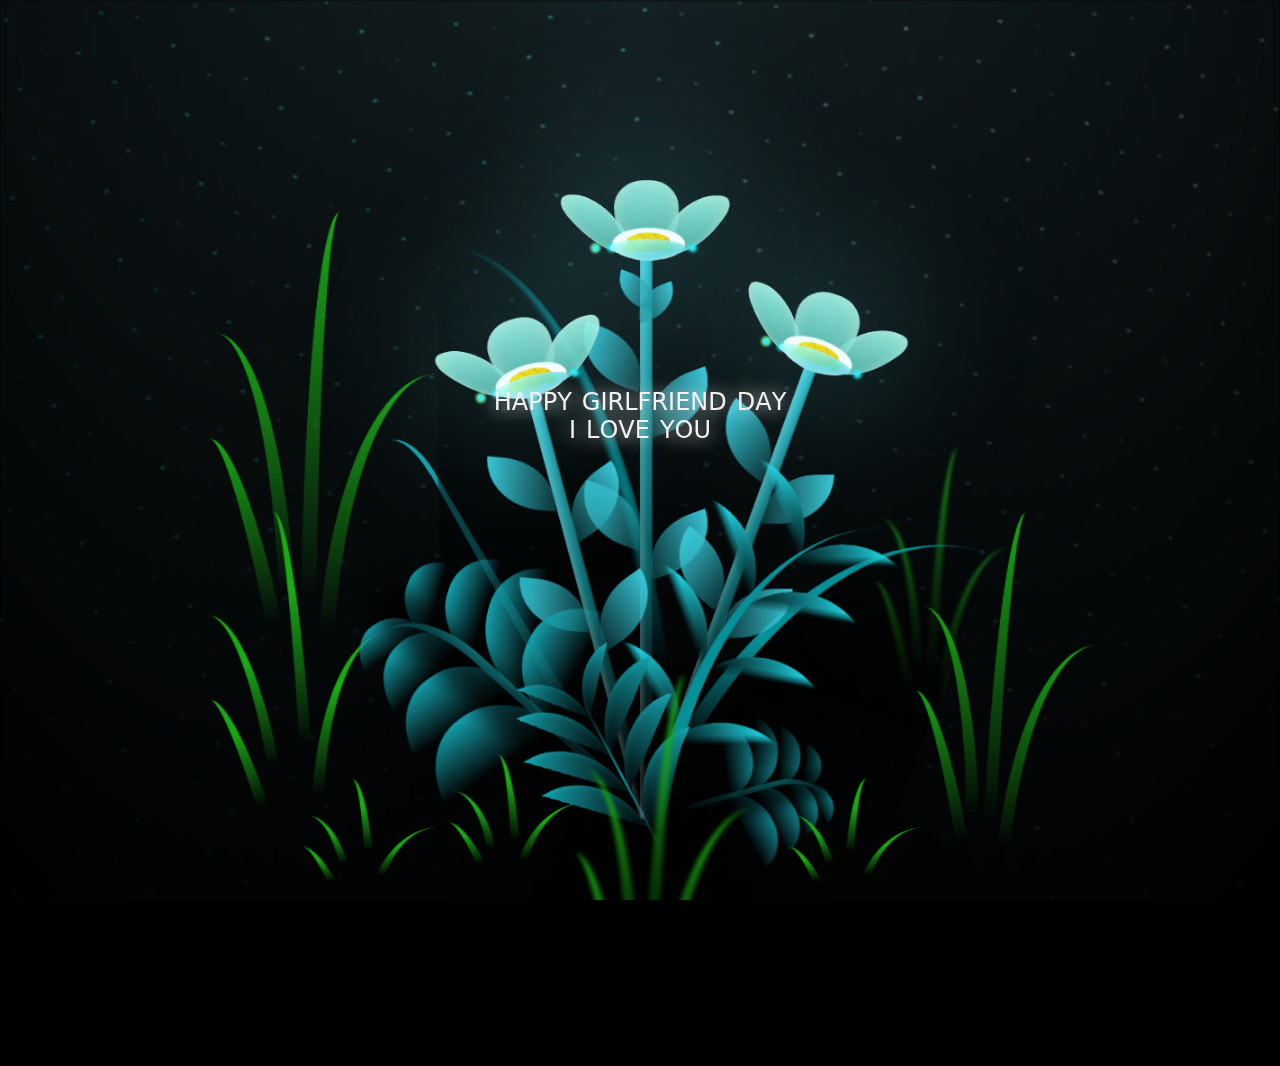
<file: index.html>
<!DOCTYPE html>
<html lang="en">

<head>
    <meta charset="UTF-8">
    <meta http-equiv="X-UA-Compatible" content="IE=edge">
    <meta name="viewport" content="width=device-width, initial-scale=1.0">
    <link rel="stylesheet" href="flower.css">
    <link rel="icon" href="img/flowers.png" type="image/x-icon">
    <title>flowers</title>
</head>

<body class="container">
    <div class="night"></div>
    <div class="title">
        <div class="happy-gf">
            <p style="--a: 1.4s">H</p>
            <p style="--a: 2.4s">A</p>
            <p style="--a: 3.4s">P</p>
            <p style="--a: 1.2s">P</p>
            <p style="--a: 2.8s">Y</p>
            <p></p>
            <p style="--a: 1.8s">G</p>
            <p style="--a: 4s">I</p>
            <p style="--a: 2.6s">R</p>
            <p style="--a: 3.8s">L</p>
            <p style="--a: 1.6s">F</p>
            <p style="--a: 1s">R</p>
            <p style="--a: 3s">I</p>
            <p style="--a: 4.2s">E</p>
            <p style="--a: 2s">N</p>
            <p style="--a: 3.6s">D</p>
            <p></p>
            <p style="--a: 2.2s">D</p>
            <p style="--a: 4.4s">A</p>
            <p style="--a: 3.2s">Y</p>
        </div>
        <div class="name">
            <p style="--a: 3.2s">I</p>
            <P></P>
            <p style="--a: 3.4s">L</p>
            <p style="--a: 4.2s">O</p>
            <p style="--a: 3.8s">V</p>
            <p style="--a: 4s">E</p>
            <p></p>
            <p style="--a: 4.6s">Y</p>
            <p style="--a: 3.6s">O</p>
            <p style="--a: 4.4s">U</p>
        </div>
    </div>
    <div class="flowers">
        <div class="flower flower--1">
            <div class="flower__leafs flower__leafs--1">
                <div class="flower__leaf flower__leaf--1"></div>
                <div class="flower__leaf flower__leaf--2"></div>
                <div class="flower__leaf flower__leaf--3"></div>
                <div class="flower__leaf flower__leaf--4"></div>
                <div class="flower__white-circle"></div>

                <div class="flower__light flower__light--1"></div>
                <div class="flower__light flower__light--2"></div>
                <div class="flower__light flower__light--3"></div>
                <div class="flower__light flower__light--4"></div>
                <div class="flower__light flower__light--5"></div>
                <div class="flower__light flower__light--6"></div>
                <div class="flower__light flower__light--7"></div>
                <div class="flower__light flower__light--8"></div>

            </div>
            <div class="flower__line">
                <div class="flower__line__leaf flower__line__leaf--1"></div>
                <div class="flower__line__leaf flower__line__leaf--2"></div>
                <div class="flower__line__leaf flower__line__leaf--3"></div>
                <div class="flower__line__leaf flower__line__leaf--4"></div>
                <div class="flower__line__leaf flower__line__leaf--5"></div>
                <div class="flower__line__leaf flower__line__leaf--6"></div>
            </div>
        </div>

        <div class="flower flower--2">
            <div class="flower__leafs flower__leafs--2">
                <div class="flower__leaf flower__leaf--1"></div>
                <div class="flower__leaf flower__leaf--2"></div>
                <div class="flower__leaf flower__leaf--3"></div>
                <div class="flower__leaf flower__leaf--4"></div>
                <div class="flower__white-circle"></div>

                <div class="flower__light flower__light--1"></div>
                <div class="flower__light flower__light--2"></div>
                <div class="flower__light flower__light--3"></div>
                <div class="flower__light flower__light--4"></div>
                <div class="flower__light flower__light--5"></div>
                <div class="flower__light flower__light--6"></div>
                <div class="flower__light flower__light--7"></div>
                <div class="flower__light flower__light--8"></div>

            </div>
            <div class="flower__line">
                <div class="flower__line__leaf flower__line__leaf--1"></div>
                <div class="flower__line__leaf flower__line__leaf--2"></div>
                <div class="flower__line__leaf flower__line__leaf--3"></div>
                <div class="flower__line__leaf flower__line__leaf--4"></div>
            </div>
        </div>

        <div class="flower flower--3">
            <div class="flower__leafs flower__leafs--3">
                <div class="flower__leaf flower__leaf--1"></div>
                <div class="flower__leaf flower__leaf--2"></div>
                <div class="flower__leaf flower__leaf--3"></div>
                <div class="flower__leaf flower__leaf--4"></div>
                <div class="flower__white-circle"></div>

                <div class="flower__light flower__light--1"></div>
                <div class="flower__light flower__light--2"></div>
                <div class="flower__light flower__light--3"></div>
                <div class="flower__light flower__light--4"></div>
                <div class="flower__light flower__light--5"></div>
                <div class="flower__light flower__light--6"></div>
                <div class="flower__light flower__light--7"></div>
                <div class="flower__light flower__light--8"></div>

            </div>
            <div class="flower__line">
                <div class="flower__line__leaf flower__line__leaf--1"></div>
                <div class="flower__line__leaf flower__line__leaf--2"></div>
                <div class="flower__line__leaf flower__line__leaf--3"></div>
                <div class="flower__line__leaf flower__line__leaf--4"></div>
            </div>
        </div>

        <div class="grow-ans" style="--d:1.2s">
            <div class="flower__g-long">
                <div class="flower__g-long__top"></div>
                <div class="flower__g-long__bottom"></div>
            </div>
        </div>

        <div class="growing-grass">
            <div class="flower__grass flower__grass--1">
                <div class="flower__grass--top"></div>
                <div class="flower__grass--bottom"></div>
                <div class="flower__grass__leaf flower__grass__leaf--1"></div>
                <div class="flower__grass__leaf flower__grass__leaf--2"></div>
                <div class="flower__grass__leaf flower__grass__leaf--3"></div>
                <div class="flower__grass__leaf flower__grass__leaf--4"></div>
                <div class="flower__grass__leaf flower__grass__leaf--5"></div>
                <div class="flower__grass__leaf flower__grass__leaf--6"></div>
                <div class="flower__grass__leaf flower__grass__leaf--7"></div>
                <div class="flower__grass__leaf flower__grass__leaf--8"></div>
                <div class="flower__grass__overlay"></div>
            </div>
        </div>

        <div class="growing-grass">
            <div class="flower__grass flower__grass--2">
                <div class="flower__grass--top"></div>
                <div class="flower__grass--bottom"></div>
                <div class="flower__grass__leaf flower__grass__leaf--1"></div>
                <div class="flower__grass__leaf flower__grass__leaf--2"></div>
                <div class="flower__grass__leaf flower__grass__leaf--3"></div>
                <div class="flower__grass__leaf flower__grass__leaf--4"></div>
                <div class="flower__grass__leaf flower__grass__leaf--5"></div>
                <div class="flower__grass__leaf flower__grass__leaf--6"></div>
                <div class="flower__grass__leaf flower__grass__leaf--7"></div>
                <div class="flower__grass__leaf flower__grass__leaf--8"></div>
                <div class="flower__grass__overlay"></div>
            </div>
        </div>

        <div class="grow-ans" style="--d:2.4s">
            <div class="flower__g-right flower__g-right--1">
                <div class="leaf"></div>
            </div>
        </div>

        <div class="grow-ans" style="--d:2.8s">
            <div class="flower__g-right flower__g-right--2">
                <div class="leaf"></div>
            </div>
        </div>

        <div class="grow-ans" style="--d:2.8s">
            <div class="flower__g-front">
                <div class="flower__g-front__leaf-wrapper flower__g-front__leaf-wrapper--1">
                    <div class="flower__g-front__leaf"></div>
                </div>
                <div class="flower__g-front__leaf-wrapper flower__g-front__leaf-wrapper--2">
                    <div class="flower__g-front__leaf"></div>
                </div>
                <div class="flower__g-front__leaf-wrapper flower__g-front__leaf-wrapper--3">
                    <div class="flower__g-front__leaf"></div>
                </div>
                <div class="flower__g-front__leaf-wrapper flower__g-front__leaf-wrapper--4">
                    <div class="flower__g-front__leaf"></div>
                </div>
                <div class="flower__g-front__leaf-wrapper flower__g-front__leaf-wrapper--5">
                    <div class="flower__g-front__leaf"></div>
                </div>
                <div class="flower__g-front__leaf-wrapper flower__g-front__leaf-wrapper--6">
                    <div class="flower__g-front__leaf"></div>
                </div>
                <div class="flower__g-front__leaf-wrapper flower__g-front__leaf-wrapper--7">
                    <div class="flower__g-front__leaf"></div>
                </div>
                <div class="flower__g-front__leaf-wrapper flower__g-front__leaf-wrapper--8">
                    <div class="flower__g-front__leaf"></div>
                </div>
                <div class="flower__g-front__line"></div>
            </div>
        </div>

        <div class="grow-ans" style="--d:3.2s">
            <div class="flower__g-fr">
                <div class="leaf"></div>
                <div class="flower__g-fr__leaf flower__g-fr__leaf--1"></div>
                <div class="flower__g-fr__leaf flower__g-fr__leaf--2"></div>
                <div class="flower__g-fr__leaf flower__g-fr__leaf--3"></div>
                <div class="flower__g-fr__leaf flower__g-fr__leaf--4"></div>
                <div class="flower__g-fr__leaf flower__g-fr__leaf--5"></div>
                <div class="flower__g-fr__leaf flower__g-fr__leaf--6"></div>
                <div class="flower__g-fr__leaf flower__g-fr__leaf--7"></div>
                <div class="flower__g-fr__leaf flower__g-fr__leaf--8"></div>
            </div>
        </div>

        <div class="long-g long-g--0">
            <div class="grow-ans" style="--d:3s">
                <div class="leaf leaf--0"></div>
            </div>
            <div class="grow-ans" style="--d:2.2s">
                <div class="leaf leaf--1"></div>
            </div>
            <div class="grow-ans" style="--d:3.4s">
                <div class="leaf leaf--2"></div>
            </div>
            <div class="grow-ans" style="--d:3.6s">
                <div class="leaf leaf--3"></div>
            </div>
        </div>

        <div class="long-g long-g--1">
            <div class="grow-ans" style="--d:3.6s">
                <div class="leaf leaf--0"></div>
            </div>
            <div class="grow-ans" style="--d:3.8s">
                <div class="leaf leaf--1"></div>
            </div>
            <div class="grow-ans" style="--d:4s">
                <div class="leaf leaf--2"></div>
            </div>
            <div class="grow-ans" style="--d:4.2s">
                <div class="leaf leaf--3"></div>
            </div>
        </div>

        <div class="long-g long-g--2">
            <div class="grow-ans" style="--d:4s">
                <div class="leaf leaf--0"></div>
            </div>
            <div class="grow-ans" style="--d:4.2s">
                <div class="leaf leaf--1"></div>
            </div>
            <div class="grow-ans" style="--d:4.4s">
                <div class="leaf leaf--2"></div>
            </div>
            <div class="grow-ans" style="--d:4.6s">
                <div class="leaf leaf--3"></div>
            </div>
        </div>

        <div class="long-g long-g--3">
            <div class="grow-ans" style="--d:4s">
                <div class="leaf leaf--0"></div>
            </div>
            <div class="grow-ans" style="--d:4.2s">
                <div class="leaf leaf--1"></div>
            </div>
            <div class="grow-ans" style="--d:3s">
                <div class="leaf leaf--2"></div>
            </div>
            <div class="grow-ans" style="--d:3.6s">
                <div class="leaf leaf--3"></div>
            </div>
        </div>

        <div class="long-g long-g--4">
            <div class="grow-ans" style="--d:4s">
                <div class="leaf leaf--0"></div>
            </div>
            <div class="grow-ans" style="--d:4.2s">
                <div class="leaf leaf--1"></div>
            </div>
            <div class="grow-ans" style="--d:3s">
                <div class="leaf leaf--2"></div>
            </div>
            <div class="grow-ans" style="--d:3.6s">
                <div class="leaf leaf--3"></div>
            </div>
        </div>

        <div class="long-g long-g--5">
            <div class="grow-ans" style="--d:4s">
                <div class="leaf leaf--0"></div>
            </div>
            <div class="grow-ans" style="--d:4.2s">
                <div class="leaf leaf--1"></div>
            </div>
            <div class="grow-ans" style="--d:3s">
                <div class="leaf leaf--2"></div>
            </div>
            <div class="grow-ans" style="--d:3.6s">
                <div class="leaf leaf--3"></div>
            </div>
        </div>

        <div class="long-g long-g--6">
            <div class="grow-ans" style="--d:4.2s">
                <div class="leaf leaf--0"></div>
            </div>
            <div class="grow-ans" style="--d:4.4s">
                <div class="leaf leaf--1"></div>
            </div>
            <div class="grow-ans" style="--d:4.6s">
                <div class="leaf leaf--2"></div>
            </div>
            <div class="grow-ans" style="--d:4.8s">
                <div class="leaf leaf--3"></div>
            </div>
        </div>

        <div class="long-g long-g--7">
            <div class="grow-ans" style="--d:3s">
                <div class="leaf leaf--0"></div>
            </div>
            <div class="grow-ans" style="--d:3.2s">
                <div class="leaf leaf--1"></div>
            </div>
            <div class="grow-ans" style="--d:3.5s">
                <div class="leaf leaf--2"></div>
            </div>
            <div class="grow-ans" style="--d:3.6s">
                <div class="leaf leaf--3"></div>
            </div>
        </div>
    </div>
    <script src="flower.js"></script>
</body>

</html>
</file>
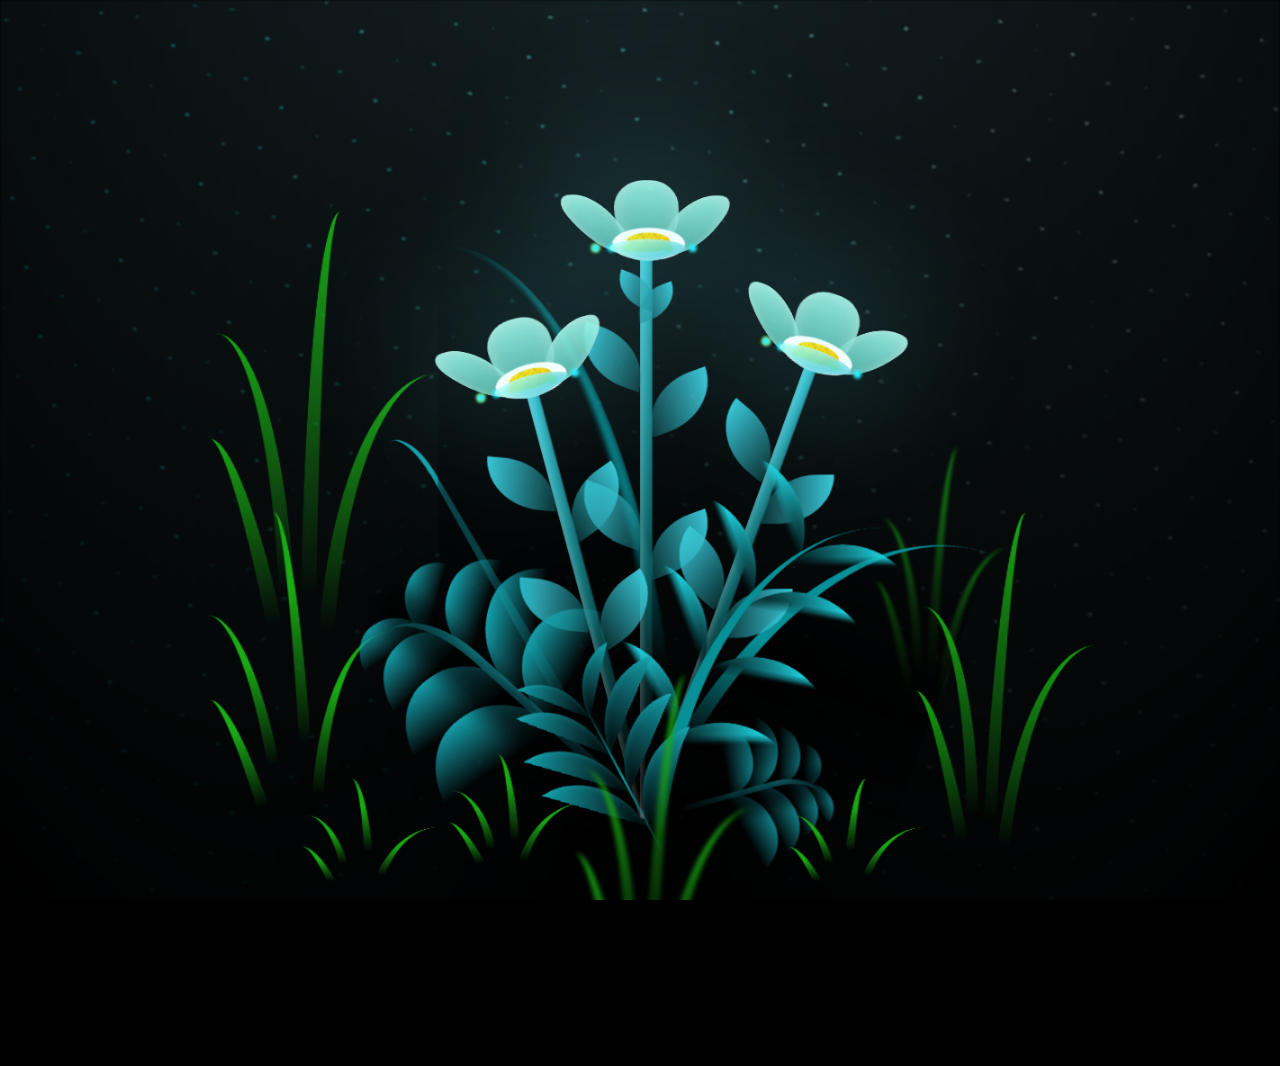
<file: flower.html>
<!DOCTYPE html>
<html lang="en">
<head>
    <meta charset="UTF-8">
    <meta http-equiv="X-UA-Compatible" content="IE=edge">
    <meta name="viewport" content="width=device-width, initial-scale=1.0">
    <link rel="stylesheet" href="flower.css">
    <link rel="icon" href="img/flowers.png" type="image/x-icon">
    <title>flowers</title>
</head>
<body class="container">
  <!-- Pembuat code: https://codepen.io/mdusmanansari/pen/BamepLe -->
    <div class="night"></div>
    <div class="flowers">
      <div class="flower flower--1">
        <div class="flower__leafs flower__leafs--1">
          <div class="flower__leaf flower__leaf--1"></div>
          <div class="flower__leaf flower__leaf--2"></div>
          <div class="flower__leaf flower__leaf--3"></div>
          <div class="flower__leaf flower__leaf--4"></div>
          <div class="flower__white-circle"></div>
  
          <div class="flower__light flower__light--1"></div>
          <div class="flower__light flower__light--2"></div>
          <div class="flower__light flower__light--3"></div>
          <div class="flower__light flower__light--4"></div>
          <div class="flower__light flower__light--5"></div>
          <div class="flower__light flower__light--6"></div>
          <div class="flower__light flower__light--7"></div>
          <div class="flower__light flower__light--8"></div>
  
        </div>
        <div class="flower__line">
          <div class="flower__line__leaf flower__line__leaf--1"></div>
          <div class="flower__line__leaf flower__line__leaf--2"></div>
          <div class="flower__line__leaf flower__line__leaf--3"></div>
          <div class="flower__line__leaf flower__line__leaf--4"></div>
          <div class="flower__line__leaf flower__line__leaf--5"></div>
          <div class="flower__line__leaf flower__line__leaf--6"></div>
        </div>
      </div>
  
      <div class="flower flower--2">
        <div class="flower__leafs flower__leafs--2">
          <div class="flower__leaf flower__leaf--1"></div>
          <div class="flower__leaf flower__leaf--2"></div>
          <div class="flower__leaf flower__leaf--3"></div>
          <div class="flower__leaf flower__leaf--4"></div>
          <div class="flower__white-circle"></div>
  
          <div class="flower__light flower__light--1"></div>
          <div class="flower__light flower__light--2"></div>
          <div class="flower__light flower__light--3"></div>
          <div class="flower__light flower__light--4"></div>
          <div class="flower__light flower__light--5"></div>
          <div class="flower__light flower__light--6"></div>
          <div class="flower__light flower__light--7"></div>
          <div class="flower__light flower__light--8"></div>
  
        </div>
        <div class="flower__line">
          <div class="flower__line__leaf flower__line__leaf--1"></div>
          <div class="flower__line__leaf flower__line__leaf--2"></div>
          <div class="flower__line__leaf flower__line__leaf--3"></div>
          <div class="flower__line__leaf flower__line__leaf--4"></div>
        </div>
      </div>
  
      <div class="flower flower--3">
        <div class="flower__leafs flower__leafs--3">
          <div class="flower__leaf flower__leaf--1"></div>
          <div class="flower__leaf flower__leaf--2"></div>
          <div class="flower__leaf flower__leaf--3"></div>
          <div class="flower__leaf flower__leaf--4"></div>
          <div class="flower__white-circle"></div>
  
          <div class="flower__light flower__light--1"></div>
          <div class="flower__light flower__light--2"></div>
          <div class="flower__light flower__light--3"></div>
          <div class="flower__light flower__light--4"></div>
          <div class="flower__light flower__light--5"></div>
          <div class="flower__light flower__light--6"></div>
          <div class="flower__light flower__light--7"></div>
          <div class="flower__light flower__light--8"></div>
  
        </div>
        <div class="flower__line">
          <div class="flower__line__leaf flower__line__leaf--1"></div>
          <div class="flower__line__leaf flower__line__leaf--2"></div>
          <div class="flower__line__leaf flower__line__leaf--3"></div>
          <div class="flower__line__leaf flower__line__leaf--4"></div>
        </div>
      </div>
  
      <div class="grow-ans" style="--d:1.2s">
        <div class="flower__g-long">
          <div class="flower__g-long__top"></div>
          <div class="flower__g-long__bottom"></div>
        </div>
      </div>
  
      <div class="growing-grass">
        <div class="flower__grass flower__grass--1">
          <div class="flower__grass--top"></div>
          <div class="flower__grass--bottom"></div>
          <div class="flower__grass__leaf flower__grass__leaf--1"></div>
          <div class="flower__grass__leaf flower__grass__leaf--2"></div>
          <div class="flower__grass__leaf flower__grass__leaf--3"></div>
          <div class="flower__grass__leaf flower__grass__leaf--4"></div>
          <div class="flower__grass__leaf flower__grass__leaf--5"></div>
          <div class="flower__grass__leaf flower__grass__leaf--6"></div>
          <div class="flower__grass__leaf flower__grass__leaf--7"></div>
          <div class="flower__grass__leaf flower__grass__leaf--8"></div>
          <div class="flower__grass__overlay"></div>
        </div>
      </div>
  
      <div class="growing-grass">
        <div class="flower__grass flower__grass--2">
          <div class="flower__grass--top"></div>
          <div class="flower__grass--bottom"></div>
          <div class="flower__grass__leaf flower__grass__leaf--1"></div>
          <div class="flower__grass__leaf flower__grass__leaf--2"></div>
          <div class="flower__grass__leaf flower__grass__leaf--3"></div>
          <div class="flower__grass__leaf flower__grass__leaf--4"></div>
          <div class="flower__grass__leaf flower__grass__leaf--5"></div>
          <div class="flower__grass__leaf flower__grass__leaf--6"></div>
          <div class="flower__grass__leaf flower__grass__leaf--7"></div>
          <div class="flower__grass__leaf flower__grass__leaf--8"></div>
          <div class="flower__grass__overlay"></div>
        </div>
      </div>
  
      <div class="grow-ans" style="--d:2.4s">
        <div class="flower__g-right flower__g-right--1">
          <div class="leaf"></div>
        </div>
      </div>
  
      <div class="grow-ans" style="--d:2.8s">
        <div class="flower__g-right flower__g-right--2">
          <div class="leaf"></div>
        </div>
      </div>
  
      <div class="grow-ans" style="--d:2.8s">
        <div class="flower__g-front">
          <div class="flower__g-front__leaf-wrapper flower__g-front__leaf-wrapper--1">
            <div class="flower__g-front__leaf"></div>
          </div>
          <div class="flower__g-front__leaf-wrapper flower__g-front__leaf-wrapper--2">
            <div class="flower__g-front__leaf"></div>
          </div>
          <div class="flower__g-front__leaf-wrapper flower__g-front__leaf-wrapper--3">
            <div class="flower__g-front__leaf"></div>
          </div>
          <div class="flower__g-front__leaf-wrapper flower__g-front__leaf-wrapper--4">
            <div class="flower__g-front__leaf"></div>
          </div>
          <div class="flower__g-front__leaf-wrapper flower__g-front__leaf-wrapper--5">
            <div class="flower__g-front__leaf"></div>
          </div>
          <div class="flower__g-front__leaf-wrapper flower__g-front__leaf-wrapper--6">
            <div class="flower__g-front__leaf"></div>
          </div>
          <div class="flower__g-front__leaf-wrapper flower__g-front__leaf-wrapper--7">
            <div class="flower__g-front__leaf"></div>
          </div>
          <div class="flower__g-front__leaf-wrapper flower__g-front__leaf-wrapper--8">
            <div class="flower__g-front__leaf"></div>
          </div>
          <div class="flower__g-front__line"></div>
        </div>
      </div>
  
      <div class="grow-ans" style="--d:3.2s">
        <div class="flower__g-fr">
          <div class="leaf"></div>
          <div class="flower__g-fr__leaf flower__g-fr__leaf--1"></div>
          <div class="flower__g-fr__leaf flower__g-fr__leaf--2"></div>
          <div class="flower__g-fr__leaf flower__g-fr__leaf--3"></div>
          <div class="flower__g-fr__leaf flower__g-fr__leaf--4"></div>
          <div class="flower__g-fr__leaf flower__g-fr__leaf--5"></div>
          <div class="flower__g-fr__leaf flower__g-fr__leaf--6"></div>
          <div class="flower__g-fr__leaf flower__g-fr__leaf--7"></div>
          <div class="flower__g-fr__leaf flower__g-fr__leaf--8"></div>
        </div>
      </div>
  
      <div class="long-g long-g--0">
        <div class="grow-ans" style="--d:3s">
          <div class="leaf leaf--0"></div>
        </div>
        <div class="grow-ans" style="--d:2.2s">
          <div class="leaf leaf--1"></div>
        </div>
        <div class="grow-ans" style="--d:3.4s">
          <div class="leaf leaf--2"></div>
        </div>
        <div class="grow-ans" style="--d:3.6s">
          <div class="leaf leaf--3"></div>
        </div>
      </div>
  
      <div class="long-g long-g--1">
        <div class="grow-ans" style="--d:3.6s">
          <div class="leaf leaf--0"></div>
        </div>
        <div class="grow-ans" style="--d:3.8s">
          <div class="leaf leaf--1"></div>
        </div>
        <div class="grow-ans" style="--d:4s">
          <div class="leaf leaf--2"></div>
        </div>
        <div class="grow-ans" style="--d:4.2s">
          <div class="leaf leaf--3"></div>
        </div>
      </div>
  
      <div class="long-g long-g--2">
        <div class="grow-ans" style="--d:4s">
          <div class="leaf leaf--0"></div>
        </div>
        <div class="grow-ans" style="--d:4.2s">
          <div class="leaf leaf--1"></div>
        </div>
        <div class="grow-ans" style="--d:4.4s">
          <div class="leaf leaf--2"></div>
        </div>
        <div class="grow-ans" style="--d:4.6s">
          <div class="leaf leaf--3"></div>
        </div>
      </div>
  
      <div class="long-g long-g--3">
        <div class="grow-ans" style="--d:4s">
          <div class="leaf leaf--0"></div>
        </div>
        <div class="grow-ans" style="--d:4.2s">
          <div class="leaf leaf--1"></div>
        </div>
        <div class="grow-ans" style="--d:3s">
          <div class="leaf leaf--2"></div>
        </div>
        <div class="grow-ans" style="--d:3.6s">
          <div class="leaf leaf--3"></div>
        </div>
      </div>
  
      <div class="long-g long-g--4">
        <div class="grow-ans" style="--d:4s">
          <div class="leaf leaf--0"></div>
        </div>
        <div class="grow-ans" style="--d:4.2s">
          <div class="leaf leaf--1"></div>
        </div>
        <div class="grow-ans" style="--d:3s">
          <div class="leaf leaf--2"></div>
        </div>
        <div class="grow-ans" style="--d:3.6s">
          <div class="leaf leaf--3"></div>
        </div>
      </div>
  
      <div class="long-g long-g--5">
        <div class="grow-ans" style="--d:4s">
          <div class="leaf leaf--0"></div>
        </div>
        <div class="grow-ans" style="--d:4.2s">
          <div class="leaf leaf--1"></div>
        </div>
        <div class="grow-ans" style="--d:3s">
          <div class="leaf leaf--2"></div>
        </div>
        <div class="grow-ans" style="--d:3.6s">
          <div class="leaf leaf--3"></div>
        </div>
      </div>
  
      <div class="long-g long-g--6">
        <div class="grow-ans" style="--d:4.2s">
          <div class="leaf leaf--0"></div>
        </div>
        <div class="grow-ans" style="--d:4.4s">
          <div class="leaf leaf--1"></div>
        </div>
        <div class="grow-ans" style="--d:4.6s">
          <div class="leaf leaf--2"></div>
        </div>
        <div class="grow-ans" style="--d:4.8s">
          <div class="leaf leaf--3"></div>
        </div>
      </div>
  
      <div class="long-g long-g--7">
        <div class="grow-ans" style="--d:3s">
          <div class="leaf leaf--0"></div>
        </div>
        <div class="grow-ans" style="--d:3.2s">
          <div class="leaf leaf--1"></div>
        </div>
        <div class="grow-ans" style="--d:3.5s">
          <div class="leaf leaf--2"></div>
        </div>
        <div class="grow-ans" style="--d:3.6s">
          <div class="leaf leaf--3"></div>
        </div>
      </div>
    </div>
    <script src="flower.js"></script>
  </body>
</html>
</file>
<file: flower.css>
*,
*::after,
*::before {
    padding: 0;
    margin: 0;
    box-sizing: border-box;
}

:root {
    --dark-color: #000;
}

html {
    overflow: hidden;
}

body {
    display: flex;
    align-items: flex-end;
    justify-content: center;
    min-height: 100vh;
    background-color: var(--dark-color);
    overflow: hidden;
    perspective: 1000px;
}

.title {
    position: fixed;
    top: 40%;
    left: 50%;
    transform: translate(-50%, 50%);
    z-index: 1000;
    text-shadow: 0 2px 1vmin rgba(57, 141, 147, 0.7);
    font-size: 1.5rem;
    font-family:system-ui, -apple-system, BlinkMacSystemFont, 'Segoe UI', Roboto, Oxygen, Ubuntu, Cantarell, 'Open Sans', 'Helvetica Neue', sans-serif;
    text-align: center;
}

.happy-gf,
.name {
    display: flex;
    justify-content: center;
    align-items: center;
}

.happy-gf p,
.name p {
    text-shadow: 0 1px 2vmin rgb(242, 242, 242);
    color: rgb(242, 242, 242);
    animation: letter var(--a) linear backwards;
}

@keyframes letter {
    0%,
    60% {
        transform: translateY(50%);
        opacity: 0;
    }
    100% {
        opacity: 1;
    }
}

.happy-gf p:nth-child(6),
.happy-gf p:nth-child(17),
.name p:nth-child(2),
.name p:nth-child(7) {
    padding: 0 5px;
}

.night {
    position: fixed;
    left: 50%;
    top: 0;
    transform: translateX(-50%);
    width: 100%;
    height: 100%;
    filter: blur(0.1vmin);
    background-image: radial-gradient(ellipse at top, transparent 0%, var(--dark-color)), radial-gradient(ellipse at bottom, var(--dark-color), rgba(145, 233, 255, 0.2)), repeating-linear-gradient(220deg, rgb(0, 0, 0) 0px, rgb(0, 0, 0) 19px, transparent 19px, transparent 22px), repeating-linear-gradient(189deg, rgb(0, 0, 0) 0px, rgb(0, 0, 0) 19px, transparent 19px, transparent 22px), repeating-linear-gradient(148deg, rgb(0, 0, 0) 0px, rgb(0, 0, 0) 19px, transparent 19px, transparent 22px), linear-gradient(90deg, rgb(0, 255, 250), rgb(240, 240, 240));
}

.flowers {
    position: relative;
    transform: scale(0.9);
}

.flower {
    position: absolute;
    bottom: 10vmin;
    transform-origin: bottom center;
    z-index: 10;
    --fl-speed: 0.8s;
}

.flower--1 {
    -webkit-animation: moving-flower-1 4s linear infinite;
    animation: moving-flower-1 4s linear infinite;
}

.flower--1 .flower__line {
    height: 70vmin;
    -webkit-animation-delay: 0.3s;
    animation-delay: 0.3s;
}

.flower--1 .flower__line__leaf--1 {
    -webkit-animation: blooming-leaf-right var(--fl-speed) 1.6s backwards;
    animation: blooming-leaf-right var(--fl-speed) 1.6s backwards;
}

.flower--1 .flower__line__leaf--2 {
    -webkit-animation: blooming-leaf-right var(--fl-speed) 1.4s backwards;
    animation: blooming-leaf-right var(--fl-speed) 1.4s backwards;
}

.flower--1 .flower__line__leaf--3 {
    -webkit-animation: blooming-leaf-left var(--fl-speed) 1.2s backwards;
    animation: blooming-leaf-left var(--fl-speed) 1.2s backwards;
}

.flower--1 .flower__line__leaf--4 {
    -webkit-animation: blooming-leaf-left var(--fl-speed) 1s backwards;
    animation: blooming-leaf-left var(--fl-speed) 1s backwards;
}

.flower--1 .flower__line__leaf--5 {
    -webkit-animation: blooming-leaf-right var(--fl-speed) 1.8s backwards;
    animation: blooming-leaf-right var(--fl-speed) 1.8s backwards;
}

.flower--1 .flower__line__leaf--6 {
    -webkit-animation: blooming-leaf-left var(--fl-speed) 2s backwards;
    animation: blooming-leaf-left var(--fl-speed) 2s backwards;
}

.flower--2 {
    left: 50%;
    transform: rotate(20deg);
    -webkit-animation: moving-flower-2 4s linear infinite;
    animation: moving-flower-2 4s linear infinite;
}

.flower--2 .flower__line {
    height: 60vmin;
    -webkit-animation-delay: 0.6s;
    animation-delay: 0.6s;
}

.flower--2 .flower__line__leaf--1 {
    -webkit-animation: blooming-leaf-right var(--fl-speed) 1.9s backwards;
    animation: blooming-leaf-right var(--fl-speed) 1.9s backwards;
}

.flower--2 .flower__line__leaf--2 {
    -webkit-animation: blooming-leaf-right var(--fl-speed) 1.7s backwards;
    animation: blooming-leaf-right var(--fl-speed) 1.7s backwards;
}

.flower--2 .flower__line__leaf--3 {
    -webkit-animation: blooming-leaf-left var(--fl-speed) 1.5s backwards;
    animation: blooming-leaf-left var(--fl-speed) 1.5s backwards;
}

.flower--2 .flower__line__leaf--4 {
    -webkit-animation: blooming-leaf-left var(--fl-speed) 1.3s backwards;
    animation: blooming-leaf-left var(--fl-speed) 1.3s backwards;
}

.flower--3 {
    left: 50%;
    transform: rotate(-15deg);
    -webkit-animation: moving-flower-3 4s linear infinite;
    animation: moving-flower-3 4s linear infinite;
}

.flower--3 .flower__line {
    -webkit-animation-delay: 0.9s;
    animation-delay: 0.9s;
}

.flower--3 .flower__line__leaf--1 {
    -webkit-animation: blooming-leaf-right var(--fl-speed) 2.5s backwards;
    animation: blooming-leaf-right var(--fl-speed) 2.5s backwards;
}

.flower--3 .flower__line__leaf--2 {
    -webkit-animation: blooming-leaf-right var(--fl-speed) 2.3s backwards;
    animation: blooming-leaf-right var(--fl-speed) 2.3s backwards;
}

.flower--3 .flower__line__leaf--3 {
    -webkit-animation: blooming-leaf-left var(--fl-speed) 2.1s backwards;
    animation: blooming-leaf-left var(--fl-speed) 2.1s backwards;
}

.flower--3 .flower__line__leaf--4 {
    -webkit-animation: blooming-leaf-left var(--fl-speed) 1.9s backwards;
    animation: blooming-leaf-left var(--fl-speed) 1.9s backwards;
}

.flower__leafs {
    position: relative;
    -webkit-animation: blooming-flower 2s backwards;
    animation: blooming-flower 2s backwards;
}

.flower__leafs--1 {
    -webkit-animation-delay: 1.1s;
    animation-delay: 1.1s;
}

.flower__leafs--2 {
    -webkit-animation-delay: 1.4s;
    animation-delay: 1.4s;
}

.flower__leafs--3 {
    -webkit-animation-delay: 1.7s;
    animation-delay: 1.7s;
}

.flower__leafs::after {
    content: "";
    position: absolute;
    left: 0;
    top: 0;
    transform: translate(-50%, -100%);
    width: 8vmin;
    height: 8vmin;
    background-color: #6bf0ff;
    filter: blur(10vmin);
}

.flower__leaf {
    position: absolute;
    bottom: 0;
    left: 50%;
    width: 8vmin;
    height: 11vmin;
    border-radius: 51% 49% 47% 53%/44% 45% 55% 69%;
    background-color: #a7ffee;
    background-image: linear-gradient(to top, #54b8aa, #a7ffee);
    transform-origin: bottom center;
    opacity: 0.9;
    box-shadow: inset 0 0 2vmin rgba(255, 255, 255, 0.5);
}

.flower__leaf--1 {
    transform: translate(-10%, 1%) rotateY(40deg) rotateX(-50deg);
}

.flower__leaf--2 {
    transform: translate(-50%, -4%) rotateX(40deg);
}

.flower__leaf--3 {
    transform: translate(-90%, 0%) rotateY(45deg) rotateX(50deg);
}

.flower__leaf--4 {
    width: 8vmin;
    height: 8vmin;
    transform-origin: bottom left;
    border-radius: 4vmin 10vmin 4vmin 4vmin;
    transform: translate(0%, 18%) rotateX(70deg) rotate(-43deg);
    background-image: linear-gradient(to top, #39c6d6, #a7ffee);
    z-index: 1;
    opacity: 0.8;
}

.flower__white-circle {
    position: absolute;
    left: -3.5vmin;
    top: -3vmin;
    width: 9vmin;
    height: 4vmin;
    border-radius: 50%;
    background-color: #fff;
}

.flower__white-circle::after {
    content: "";
    position: absolute;
    left: 50%;
    top: 45%;
    transform: translate(-50%, -50%);
    width: 60%;
    height: 60%;
    border-radius: inherit;
    background-image: repeating-linear-gradient(135deg, rgba(0, 0, 0, 0.03) 0px, rgba(0, 0, 0, 0.03) 1px, transparent 1px, transparent 12px), repeating-linear-gradient(45deg, rgba(0, 0, 0, 0.03) 0px, rgba(0, 0, 0, 0.03) 1px, transparent 1px, transparent 12px), repeating-linear-gradient(67.5deg, rgba(0, 0, 0, 0.03) 0px, rgba(0, 0, 0, 0.03) 1px, transparent 1px, transparent 12px), repeating-linear-gradient(135deg, rgba(0, 0, 0, 0.03) 0px, rgba(0, 0, 0, 0.03) 1px, transparent 1px, transparent 12px), repeating-linear-gradient(45deg, rgba(0, 0, 0, 0.03) 0px, rgba(0, 0, 0, 0.03) 1px, transparent 1px, transparent 12px), repeating-linear-gradient(112.5deg, rgba(0, 0, 0, 0.03) 0px, rgba(0, 0, 0, 0.03) 1px, transparent 1px, transparent 12px), repeating-linear-gradient(112.5deg, rgba(0, 0, 0, 0.03) 0px, rgba(0, 0, 0, 0.03) 1px, transparent 1px, transparent 12px), repeating-linear-gradient(45deg, rgba(0, 0, 0, 0.03) 0px, rgba(0, 0, 0, 0.03) 1px, transparent 1px, transparent 12px), repeating-linear-gradient(22.5deg, rgba(0, 0, 0, 0.03) 0px, rgba(0, 0, 0, 0.03) 1px, transparent 1px, transparent 12px), repeating-linear-gradient(45deg, rgba(0, 0, 0, 0.03) 0px, rgba(0, 0, 0, 0.03) 1px, transparent 1px, transparent 12px), repeating-linear-gradient(22.5deg, rgba(0, 0, 0, 0.03) 0px, rgba(0, 0, 0, 0.03) 1px, transparent 1px, transparent 12px), repeating-linear-gradient(135deg, rgba(0, 0, 0, 0.03) 0px, rgba(0, 0, 0, 0.03) 1px, transparent 1px, transparent 12px), repeating-linear-gradient(157.5deg, rgba(0, 0, 0, 0.03) 0px, rgba(0, 0, 0, 0.03) 1px, transparent 1px, transparent 12px), repeating-linear-gradient(67.5deg, rgba(0, 0, 0, 0.03) 0px, rgba(0, 0, 0, 0.03) 1px, transparent 1px, transparent 12px), repeating-linear-gradient(67.5deg, rgba(0, 0, 0, 0.03) 0px, rgba(0, 0, 0, 0.03) 1px, transparent 1px, transparent 12px), linear-gradient(90deg, rgb(255, 235, 18), rgb(255, 206, 0));
}

.flower__line {
    height: 55vmin;
    width: 1.5vmin;
    background-image: linear-gradient(to left, rgba(0, 0, 0, 0.2), transparent, rgba(255, 255, 255, 0.2)), linear-gradient(to top, transparent 10%, #14757a, #39c6d6);
    box-shadow: inset 0 0 2px rgba(0, 0, 0, 0.5);
    -webkit-animation: grow-flower-tree 4s backwards;
    animation: grow-flower-tree 4s backwards;
}

.flower__line__leaf {
    --w: 7vmin;
    --h: calc(var(--w) + 2vmin);
    position: absolute;
    top: 20%;
    left: 90%;
    width: var(--w);
    height: var(--h);
    border-top-right-radius: var(--h);
    border-bottom-left-radius: var(--h);
    background-image: linear-gradient(to top, rgba(20, 117, 122, 0.4), #39c6d6);
}

.flower__line__leaf--1 {
    transform: rotate(70deg) rotateY(30deg);
}

.flower__line__leaf--2 {
    top: 45%;
    transform: rotate(70deg) rotateY(30deg);
}

.flower__line__leaf--3,
.flower__line__leaf--4,
.flower__line__leaf--6 {
    border-top-right-radius: 0;
    border-bottom-left-radius: 0;
    border-top-left-radius: var(--h);
    border-bottom-right-radius: var(--h);
    left: -460%;
    top: 12%;
    transform: rotate(-70deg) rotateY(30deg);
}

.flower__line__leaf--4 {
    top: 40%;
}

.flower__line__leaf--5 {
    top: 0;
    transform-origin: left;
    transform: rotate(70deg) rotateY(30deg) scale(0.6);
}

.flower__line__leaf--6 {
    top: -2%;
    left: -450%;
    transform-origin: right;
    transform: rotate(-70deg) rotateY(30deg) scale(0.6);
}

.flower__light {
    position: absolute;
    bottom: 0vmin;
    width: 1vmin;
    height: 1vmin;
    background-color: rgb(255, 251, 0);
    border-radius: 50%;
    filter: blur(0.2vmin);
    -webkit-animation: light-ans 4s linear infinite backwards;
    animation: light-ans 4s linear infinite backwards;
}

.flower__light:nth-child(odd) {
    background-color: #23f0ff;
}

.flower__light--1 {
    left: -2vmin;
    -webkit-animation-delay: 1s;
    animation-delay: 1s;
}

.flower__light--2 {
    left: 3vmin;
    -webkit-animation-delay: 0.5s;
    animation-delay: 0.5s;
}

.flower__light--3 {
    left: -6vmin;
    -webkit-animation-delay: 0.3s;
    animation-delay: 0.3s;
}

.flower__light--4 {
    left: 6vmin;
    -webkit-animation-delay: 0.9s;
    animation-delay: 0.9s;
}

.flower__light--5 {
    left: -1vmin;
    -webkit-animation-delay: 1.5s;
    animation-delay: 1.5s;
}

.flower__light--6 {
    left: -4vmin;
    -webkit-animation-delay: 3s;
    animation-delay: 3s;
}

.flower__light--7 {
    left: 3vmin;
    -webkit-animation-delay: 2s;
    animation-delay: 2s;
}

.flower__light--8 {
    left: -6vmin;
    -webkit-animation-delay: 3.5s;
    animation-delay: 3.5s;
}

.flower__grass {
    --c: #159faa;
    --line-w: 1.5vmin;
    position: absolute;
    bottom: 12vmin;
    left: -7vmin;
    display: flex;
    flex-direction: column;
    align-items: flex-end;
    z-index: 20;
    transform-origin: bottom center;
    transform: rotate(-48deg) rotateY(40deg);
}

.flower__grass--1 {
    -webkit-animation: moving-grass 2s linear infinite;
    animation: moving-grass 2s linear infinite;
}

.flower__grass--2 {
    left: 2vmin;
    bottom: 10vmin;
    transform: scale(0.5) rotate(75deg) rotateX(10deg) rotateY(-200deg);
    opacity: 0.8;
    z-index: 0;
    -webkit-animation: moving-grass--2 1.5s linear infinite;
    animation: moving-grass--2 1.5s linear infinite;
}

.flower__grass--top {
    width: 7vmin;
    height: 10vmin;
    border-top-right-radius: 100%;
    border-right: var(--line-w) solid var(--c);
    transform-origin: bottom center;
    transform: rotate(-2deg);
}

.flower__grass--bottom {
    margin-top: -2px;
    width: var(--line-w);
    height: 25vmin;
    background-image: linear-gradient(to top, transparent, var(--c));
}

.flower__grass__leaf {
    --size: 10vmin;
    position: absolute;
    width: calc(var(--size) * 2.1);
    height: var(--size);
    border-top-left-radius: var(--size);
    border-top-right-radius: var(--size);
    background-image: linear-gradient(to top, transparent, transparent 30%, var(--c));
    z-index: 100;
}

.flower__grass__leaf--1 {
    top: -6%;
    left: 30%;
    --size: 6vmin;
    transform: rotate(-20deg);
    -webkit-animation: growing-grass-ans--1 2s 2.6s backwards;
    animation: growing-grass-ans--1 2s 2.6s backwards;
}

@-webkit-keyframes growing-grass-ans--1 {
    0% {
        transform-origin: bottom left;
        transform: rotate(-20deg) scale(0);
    }
}

@keyframes growing-grass-ans--1 {
    0% {
        transform-origin: bottom left;
        transform: rotate(-20deg) scale(0);
    }
}

.flower__grass__leaf--2 {
    top: -5%;
    left: -110%;
    --size: 6vmin;
    transform: rotate(10deg);
    -webkit-animation: growing-grass-ans--2 2s 2.4s linear backwards;
    animation: growing-grass-ans--2 2s 2.4s linear backwards;
}

@-webkit-keyframes growing-grass-ans--2 {
    0% {
        transform-origin: bottom right;
        transform: rotate(10deg) scale(0);
    }
}

@keyframes growing-grass-ans--2 {
    0% {
        transform-origin: bottom right;
        transform: rotate(10deg) scale(0);
    }
}

.flower__grass__leaf--3 {
    top: 5%;
    left: 60%;
    --size: 8vmin;
    transform: rotate(-18deg) rotateX(-20deg);
    -webkit-animation: growing-grass-ans--3 2s 2.2s linear backwards;
    animation: growing-grass-ans--3 2s 2.2s linear backwards;
}

@-webkit-keyframes growing-grass-ans--3 {
    0% {
        transform-origin: bottom left;
        transform: rotate(-18deg) rotateX(-20deg) scale(0);
    }
}

@keyframes growing-grass-ans--3 {
    0% {
        transform-origin: bottom left;
        transform: rotate(-18deg) rotateX(-20deg) scale(0);
    }
}

.flower__grass__leaf--4 {
    top: 6%;
    left: -135%;
    --size: 8vmin;
    transform: rotate(2deg);
    -webkit-animation: growing-grass-ans--4 2s 2s linear backwards;
    animation: growing-grass-ans--4 2s 2s linear backwards;
}

@-webkit-keyframes growing-grass-ans--4 {
    0% {
        transform-origin: bottom right;
        transform: rotate(2deg) scale(0);
    }
}

@keyframes growing-grass-ans--4 {
    0% {
        transform-origin: bottom right;
        transform: rotate(2deg) scale(0);
    }
}

.flower__grass__leaf--5 {
    top: 20%;
    left: 60%;
    --size: 10vmin;
    transform: rotate(-24deg) rotateX(-20deg);
    -webkit-animation: growing-grass-ans--5 2s 1.8s linear backwards;
    animation: growing-grass-ans--5 2s 1.8s linear backwards;
}

@-webkit-keyframes growing-grass-ans--5 {
    0% {
        transform-origin: bottom left;
        transform: rotate(-24deg) rotateX(-20deg) scale(0);
    }
}

@keyframes growing-grass-ans--5 {
    0% {
        transform-origin: bottom left;
        transform: rotate(-24deg) rotateX(-20deg) scale(0);
    }
}

.flower__grass__leaf--6 {
    top: 22%;
    left: -180%;
    --size: 10vmin;
    transform: rotate(10deg);
    -webkit-animation: growing-grass-ans--6 2s 1.6s linear backwards;
    animation: growing-grass-ans--6 2s 1.6s linear backwards;
}

@-webkit-keyframes growing-grass-ans--6 {
    0% {
        transform-origin: bottom right;
        transform: rotate(10deg) scale(0);
    }
}

@keyframes growing-grass-ans--6 {
    0% {
        transform-origin: bottom right;
        transform: rotate(10deg) scale(0);
    }
}

.flower__grass__leaf--7 {
    top: 39%;
    left: 70%;
    --size: 10vmin;
    transform: rotate(-10deg);
    -webkit-animation: growing-grass-ans--7 2s 1.4s linear backwards;
    animation: growing-grass-ans--7 2s 1.4s linear backwards;
}

@-webkit-keyframes growing-grass-ans--7 {
    0% {
        transform-origin: bottom left;
        transform: rotate(-10deg) scale(0);
    }
}

@keyframes growing-grass-ans--7 {
    0% {
        transform-origin: bottom left;
        transform: rotate(-10deg) scale(0);
    }
}

.flower__grass__leaf--8 {
    top: 40%;
    left: -215%;
    --size: 11vmin;
    transform: rotate(10deg);
    -webkit-animation: growing-grass-ans--8 2s 1.2s linear backwards;
    animation: growing-grass-ans--8 2s 1.2s linear backwards;
}

@-webkit-keyframes growing-grass-ans--8 {
    0% {
        transform-origin: bottom right;
        transform: rotate(10deg) scale(0);
    }
}

@keyframes growing-grass-ans--8 {
    0% {
        transform-origin: bottom right;
        transform: rotate(10deg) scale(0);
    }
}

.flower__grass__overlay {
    position: absolute;
    top: -10%;
    right: 0%;
    width: 100%;
    height: 100%;
    background-color: rgba(0, 0, 0, 0.6);
    filter: blur(1.5vmin);
    z-index: 100;
}

.flower__g-long {
    --w: 2vmin;
    --h: 6vmin;
    --c: #159faa;
    position: absolute;
    bottom: 10vmin;
    left: -3vmin;
    transform-origin: bottom center;
    transform: rotate(-30deg) rotateY(-20deg);
    display: flex;
    flex-direction: column;
    align-items: flex-end;
    -webkit-animation: flower-g-long-ans 3s linear infinite;
    animation: flower-g-long-ans 3s linear infinite;
}

@-webkit-keyframes flower-g-long-ans {

    0%,
    100% {
        transform: rotate(-30deg) rotateY(-20deg);
    }

    50% {
        transform: rotate(-32deg) rotateY(-20deg);
    }
}

@keyframes flower-g-long-ans {

    0%,
    100% {
        transform: rotate(-30deg) rotateY(-20deg);
    }

    50% {
        transform: rotate(-32deg) rotateY(-20deg);
    }
}

.flower__g-long__top {
    top: calc(var(--h) * -1);
    width: calc(var(--w) + 1vmin);
    height: var(--h);
    border-top-right-radius: 100%;
    border-right: 0.7vmin solid var(--c);
    transform: translate(-0.7vmin, 1vmin);
}

.flower__g-long__bottom {
    width: var(--w);
    height: 50vmin;
    transform-origin: bottom center;
    background-image: linear-gradient(to top, transparent 30%, var(--c));
    box-shadow: inset 0 0 2px rgba(0, 0, 0, 0.5);
    -webkit-clip-path: polygon(35% 0, 65% 1%, 100% 100%, 0% 100%);
    clip-path: polygon(35% 0, 65% 1%, 100% 100%, 0% 100%);
}

.flower__g-right {
    position: absolute;
    bottom: 6vmin;
    left: -2vmin;
    transform-origin: bottom left;
    transform: rotate(20deg);
}

.flower__g-right .leaf {
    width: 30vmin;
    height: 50vmin;
    border-top-left-radius: 100%;
    border-left: 2vmin solid #079097;
    background-image: linear-gradient(to bottom, transparent, var(--dark-color) 60%);
    -webkit-mask-image: linear-gradient(to top, transparent 30%, #079097 60%);
}

.flower__g-right--1 {
    -webkit-animation: flower-g-right-ans 2.5s linear infinite;
    animation: flower-g-right-ans 2.5s linear infinite;
}

.flower__g-right--2 {
    left: 5vmin;
    transform: rotateY(-180deg);
    -webkit-animation: flower-g-right-ans--2 3s linear infinite;
    animation: flower-g-right-ans--2 3s linear infinite;
}

.flower__g-right--2 .leaf {
    height: 75vmin;
    filter: blur(0.3vmin);
    opacity: 0.8;
}

@-webkit-keyframes flower-g-right-ans {

    0%,
    100% {
        transform: rotate(20deg);
    }

    50% {
        transform: rotate(24deg) rotateX(-20deg);
    }
}

@keyframes flower-g-right-ans {

    0%,
    100% {
        transform: rotate(20deg);
    }

    50% {
        transform: rotate(24deg) rotateX(-20deg);
    }
}

@-webkit-keyframes flower-g-right-ans--2 {

    0%,
    100% {
        transform: rotateY(-180deg) rotate(0deg) rotateX(-20deg);
    }

    50% {
        transform: rotateY(-180deg) rotate(6deg) rotateX(-20deg);
    }
}

@keyframes flower-g-right-ans--2 {

    0%,
    100% {
        transform: rotateY(-180deg) rotate(0deg) rotateX(-20deg);
    }

    50% {
        transform: rotateY(-180deg) rotate(6deg) rotateX(-20deg);
    }
}

.flower__g-front {
    position: absolute;
    bottom: 6vmin;
    left: 2.5vmin;
    z-index: 100;
    transform-origin: bottom center;
    transform: rotate(-28deg) rotateY(30deg) scale(1.04);
    -webkit-animation: flower__g-front-ans 2s linear infinite;
    animation: flower__g-front-ans 2s linear infinite;
}

@-webkit-keyframes flower__g-front-ans {

    0%,
    100% {
        transform: rotate(-28deg) rotateY(30deg) scale(1.04);
    }

    50% {
        transform: rotate(-35deg) rotateY(40deg) scale(1.04);
    }
}

@keyframes flower__g-front-ans {

    0%,
    100% {
        transform: rotate(-28deg) rotateY(30deg) scale(1.04);
    }

    50% {
        transform: rotate(-35deg) rotateY(40deg) scale(1.04);
    }
}

.flower__g-front__line {
    width: 0.3vmin;
    height: 20vmin;
    background-image: linear-gradient(to top, transparent, #079097, transparent 100%);
    position: relative;
}

.flower__g-front__leaf-wrapper {
    position: absolute;
    top: 0;
    left: 0;
    transform-origin: bottom left;
    transform: rotate(10deg);
}

.flower__g-front__leaf-wrapper:nth-child(even) {
    left: 0vmin;
    transform: rotateY(-180deg) rotate(5deg);
    -webkit-animation: flower__g-front__leaf-left-ans 1s ease-in backwards;
    animation: flower__g-front__leaf-left-ans 1s ease-in backwards;
}

.flower__g-front__leaf-wrapper:nth-child(odd) {
    -webkit-animation: flower__g-front__leaf-ans 1s ease-in backwards;
    animation: flower__g-front__leaf-ans 1s ease-in backwards;
}

.flower__g-front__leaf-wrapper--1 {
    top: -8vmin;
    transform: scale(0.7);
    -webkit-animation: flower__g-front__leaf-ans 1s 5.5s ease-in backwards !important;
    animation: flower__g-front__leaf-ans 1s 5.5s ease-in backwards !important;
}

.flower__g-front__leaf-wrapper--2 {
    top: -8vmin;
    transform: rotateY(-180deg) scale(0.7) !important;
    -webkit-animation: flower__g-front__leaf-left-ans-2 1s 4.6s ease-in backwards !important;
    animation: flower__g-front__leaf-left-ans-2 1s 4.6s ease-in backwards !important;
}

.flower__g-front__leaf-wrapper--3 {
    top: -3vmin;
    -webkit-animation: flower__g-front__leaf-ans 1s 4.6s ease-in backwards;
    animation: flower__g-front__leaf-ans 1s 4.6s ease-in backwards;
}

.flower__g-front__leaf-wrapper--4 {
    top: -3vmin;
    transform: rotateY(-180deg) scale(0.9) !important;
    -webkit-animation: flower__g-front__leaf-left-ans-2 1s 4.6s ease-in backwards !important;
    animation: flower__g-front__leaf-left-ans-2 1s 4.6s ease-in backwards !important;
}

@-webkit-keyframes flower__g-front__leaf-left-ans-2 {
    0% {
        transform: rotateY(-180deg) scale(0);
    }
}

@keyframes flower__g-front__leaf-left-ans-2 {
    0% {
        transform: rotateY(-180deg) scale(0);
    }
}

.flower__g-front__leaf-wrapper--5,
.flower__g-front__leaf-wrapper--6 {
    top: 2vmin;
}

.flower__g-front__leaf-wrapper--7,
.flower__g-front__leaf-wrapper--8 {
    top: 6.5vmin;
}

.flower__g-front__leaf-wrapper--2 {
    -webkit-animation-delay: 5.2s !important;
    animation-delay: 5.2s !important;
}

.flower__g-front__leaf-wrapper--3 {
    -webkit-animation-delay: 4.9s !important;
    animation-delay: 4.9s !important;
}

.flower__g-front__leaf-wrapper--5 {
    -webkit-animation-delay: 4.3s !important;
    animation-delay: 4.3s !important;
}

.flower__g-front__leaf-wrapper--6 {
    -webkit-animation-delay: 4.1s !important;
    animation-delay: 4.1s !important;
}

.flower__g-front__leaf-wrapper--7 {
    -webkit-animation-delay: 3.8s !important;
    animation-delay: 3.8s !important;
}

.flower__g-front__leaf-wrapper--8 {
    -webkit-animation-delay: 3.5s !important;
    animation-delay: 3.5s !important;
}

@-webkit-keyframes flower__g-front__leaf-ans {
    0% {
        transform: rotate(10deg) scale(0);
    }
}

@keyframes flower__g-front__leaf-ans {
    0% {
        transform: rotate(10deg) scale(0);
    }
}

@-webkit-keyframes flower__g-front__leaf-left-ans {
    0% {
        transform: rotateY(-180deg) rotate(5deg) scale(0);
    }
}

@keyframes flower__g-front__leaf-left-ans {
    0% {
        transform: rotateY(-180deg) rotate(5deg) scale(0);
    }
}

.flower__g-front__leaf {
    width: 10vmin;
    height: 10vmin;
    border-radius: 100% 0% 0% 100%/100% 100% 0% 0%;
    box-shadow: inset 0 2px 1vmin hsla(184deg, 97%, 58%, 0.2);
    background-image: linear-gradient(to bottom left, transparent, var(--dark-color)), linear-gradient(to bottom right, #159faa 50%, transparent 50%, transparent);
    -webkit-mask-image: linear-gradient(to bottom right, #159faa 50%, transparent 50%, transparent);
    mask-image: linear-gradient(to bottom right, #159faa 50%, transparent 50%, transparent);
}

.flower__g-fr {
    position: absolute;
    bottom: -4vmin;
    left: vmin;
    transform-origin: bottom left;
    z-index: 10;
    -webkit-animation: flower__g-fr-ans 2s linear infinite;
    animation: flower__g-fr-ans 2s linear infinite;
}

@-webkit-keyframes flower__g-fr-ans {

    0%,
    100% {
        transform: rotate(2deg);
    }

    50% {
        transform: rotate(4deg);
    }
}

@keyframes flower__g-fr-ans {

    0%,
    100% {
        transform: rotate(2deg);
    }

    50% {
        transform: rotate(4deg);
    }
}

.flower__g-fr .leaf {
    width: 30vmin;
    height: 50vmin;
    border-top-left-radius: 100%;
    border-left: 2vmin solid #079097;
    -webkit-mask-image: linear-gradient(to top, transparent 25%, #079097 50%);
    position: relative;
    z-index: 1;
}

.flower__g-fr__leaf {
    position: absolute;
    top: 0;
    left: 0;
    width: 10vmin;
    height: 10vmin;
    border-radius: 100% 0% 0% 100%/100% 100% 0% 0%;
    box-shadow: inset 0 2px 1vmin hsla(184deg, 97%, 58%, 0.2);
    background-image: linear-gradient(to bottom left, transparent, var(--dark-color) 98%), linear-gradient(to bottom right, #23f0ff 45%, transparent 50%, transparent);
    -webkit-mask-image: linear-gradient(135deg, #159faa 40%, transparent 50%, transparent);
}

.flower__g-fr__leaf--1 {
    left: 20vmin;
    transform: rotate(45deg);
    -webkit-animation: flower__g-fr-leaft-ans-1 0.5s 5.2s linear backwards;
    animation: flower__g-fr-leaft-ans-1 0.5s 5.2s linear backwards;
}

@-webkit-keyframes flower__g-fr-leaft-ans-1 {
    0% {
        transform-origin: left;
        transform: rotate(45deg) scale(0);
    }
}

@keyframes flower__g-fr-leaft-ans-1 {
    0% {
        transform-origin: left;
        transform: rotate(45deg) scale(0);
    }
}

.flower__g-fr__leaf--2 {
    left: 12vmin;
    top: -7vmin;
    transform: rotate(25deg) rotateY(-180deg);
    -webkit-animation: flower__g-fr-leaft-ans-6 0.5s 5s linear backwards;
    animation: flower__g-fr-leaft-ans-6 0.5s 5s linear backwards;
}

.flower__g-fr__leaf--3 {
    left: 15vmin;
    top: 6vmin;
    transform: rotate(55deg);
    -webkit-animation: flower__g-fr-leaft-ans-5 0.5s 4.8s linear backwards;
    animation: flower__g-fr-leaft-ans-5 0.5s 4.8s linear backwards;
}

.flower__g-fr__leaf--4 {
    left: 6vmin;
    top: -2vmin;
    transform: rotate(25deg) rotateY(-180deg);
    -webkit-animation: flower__g-fr-leaft-ans-6 0.5s 4.6s linear backwards;
    animation: flower__g-fr-leaft-ans-6 0.5s 4.6s linear backwards;
}

.flower__g-fr__leaf--5 {
    left: 10vmin;
    top: 14vmin;
    transform: rotate(55deg);
    -webkit-animation: flower__g-fr-leaft-ans-5 0.5s 4.4s linear backwards;
    animation: flower__g-fr-leaft-ans-5 0.5s 4.4s linear backwards;
}

@-webkit-keyframes flower__g-fr-leaft-ans-5 {
    0% {
        transform-origin: left;
        transform: rotate(55deg) scale(0);
    }
}

@keyframes flower__g-fr-leaft-ans-5 {
    0% {
        transform-origin: left;
        transform: rotate(55deg) scale(0);
    }
}

.flower__g-fr__leaf--6 {
    left: 0vmin;
    top: 6vmin;
    transform: rotate(25deg) rotateY(-180deg);
    -webkit-animation: flower__g-fr-leaft-ans-6 0.5s 4.2s linear backwards;
    animation: flower__g-fr-leaft-ans-6 0.5s 4.2s linear backwards;
}

@-webkit-keyframes flower__g-fr-leaft-ans-6 {
    0% {
        transform-origin: right;
        transform: rotate(25deg) rotateY(-180deg) scale(0);
    }
}

@keyframes flower__g-fr-leaft-ans-6 {
    0% {
        transform-origin: right;
        transform: rotate(25deg) rotateY(-180deg) scale(0);
    }
}

.flower__g-fr__leaf--7 {
    left: 5vmin;
    top: 22vmin;
    transform: rotate(45deg);
    -webkit-animation: flower__g-fr-leaft-ans-7 0.5s 4s linear backwards;
    animation: flower__g-fr-leaft-ans-7 0.5s 4s linear backwards;
}

@-webkit-keyframes flower__g-fr-leaft-ans-7 {
    0% {
        transform-origin: left;
        transform: rotate(45deg) scale(0);
    }
}

@keyframes flower__g-fr-leaft-ans-7 {
    0% {
        transform-origin: left;
        transform: rotate(45deg) scale(0);
    }
}

.flower__g-fr__leaf--8 {
    left: -4vmin;
    top: 15vmin;
    transform: rotate(15deg) rotateY(-180deg);
    -webkit-animation: flower__g-fr-leaft-ans-8 0.5s 3.8s linear backwards;
    animation: flower__g-fr-leaft-ans-8 0.5s 3.8s linear backwards;
}

@-webkit-keyframes flower__g-fr-leaft-ans-8 {
    0% {
        transform-origin: right;
        transform: rotate(15deg) rotateY(-180deg) scale(0);
    }
}

@keyframes flower__g-fr-leaft-ans-8 {
    0% {
        transform-origin: right;
        transform: rotate(15deg) rotateY(-180deg) scale(0);
    }
}

.long-g {
    position: absolute;
    bottom: 25vmin;
    left: -42vmin;
    transform-origin: bottom left;
}

.long-g--1 {
    bottom: 0vmin;
    transform: scale(0.8) rotate(-5deg);
}

.long-g--1 .leaf {
    -webkit-mask-image: linear-gradient(to top, transparent 40%, #079097 80%) !important;
}

.long-g--1 .leaf--1 {
    --w: 5vmin;
    --h: 60vmin;
    left: -2vmin;
    transform: rotate(3deg) rotateY(-180deg);
}

.long-g--2,
.long-g--3 {
    bottom: -3vmin;
    left: -35vmin;
    transform-origin: center;
    transform: scale(0.6) rotateX(60deg);
}

.long-g--2 .leaf,
.long-g--3 .leaf {
    -webkit-mask-image: linear-gradient(to top, transparent 50%, #079097 80%) !important;
}

.long-g--2 .leaf--1,
.long-g--3 .leaf--1 {
    left: -1vmin;
    transform: rotateY(-180deg);
}

.long-g--3 {
    left: -17vmin;
    bottom: 0vmin;
}

.long-g--3 .leaf {
    -webkit-mask-image: linear-gradient(to top, transparent 40%, #079097 80%) !important;
}

.long-g--4 {
    left: 25vmin;
    bottom: -3vmin;
    transform-origin: center;
    transform: scale(0.6) rotateX(60deg);
}

.long-g--4 .leaf {
    -webkit-mask-image: linear-gradient(to top, transparent 50%, #079097 80%) !important;
}

.long-g--5 {
    left: 42vmin;
    bottom: 0vmin;
    transform: scale(0.8) rotate(2deg);
}

.long-g--6 {
    left: 0vmin;
    bottom: -20vmin;
    z-index: 100;
    filter: blur(0.3vmin);
    transform: scale(0.8) rotate(2deg);
}

.long-g--7 {
    left: 35vmin;
    bottom: 20vmin;
    z-index: -1;
    filter: blur(0.3vmin);
    transform: scale(0.6) rotate(2deg);
    opacity: 0.7;
}

.long-g .leaf {
    --w: 15vmin;
    --h: 40vmin;
    --c: #1aaa15;
    position: absolute;
    bottom: 0;
    width: var(--w);
    height: var(--h);
    border-top-left-radius: 100%;
    border-left: 2vmin solid var(--c);
    -webkit-mask-image: linear-gradient(to top, transparent 20%, var(--dark-color));
    transform-origin: bottom center;
}

.long-g .leaf--0 {
    left: 2vmin;
    -webkit-animation: leaf-ans-1 4s linear infinite;
    animation: leaf-ans-1 4s linear infinite;
}

.long-g .leaf--1 {
    --w: 5vmin;
    --h: 60vmin;
    -webkit-animation: leaf-ans-1 4s linear infinite;
    animation: leaf-ans-1 4s linear infinite;
}

.long-g .leaf--2 {
    --w: 10vmin;
    --h: 40vmin;
    left: -0.5vmin;
    bottom: 5vmin;
    transform-origin: bottom left;
    transform: rotateY(-180deg);
    -webkit-animation: leaf-ans-2 3s linear infinite;
    animation: leaf-ans-2 3s linear infinite;
}

.long-g .leaf--3 {
    --w: 5vmin;
    --h: 30vmin;
    left: -1vmin;
    bottom: 3.2vmin;
    transform-origin: bottom left;
    transform: rotate(-10deg) rotateY(-180deg);
    -webkit-animation: leaf-ans-3 3s linear infinite;
    animation: leaf-ans-3 3s linear infinite;
}

@-webkit-keyframes leaf-ans-1 {

    0%,
    100% {
        transform: rotate(-5deg) scale(1);
    }

    50% {
        transform: rotate(5deg) scale(1.1);
    }
}

@keyframes leaf-ans-1 {

    0%,
    100% {
        transform: rotate(-5deg) scale(1);
    }

    50% {
        transform: rotate(5deg) scale(1.1);
    }
}

@-webkit-keyframes leaf-ans-2 {

    0%,
    100% {
        transform: rotateY(-180deg) rotate(5deg);
    }

    50% {
        transform: rotateY(-180deg) rotate(0deg) scale(1.1);
    }
}

@keyframes leaf-ans-2 {

    0%,
    100% {
        transform: rotateY(-180deg) rotate(5deg);
    }

    50% {
        transform: rotateY(-180deg) rotate(0deg) scale(1.1);
    }
}

@-webkit-keyframes leaf-ans-3 {

    0%,
    100% {
        transform: rotate(-10deg) rotateY(-180deg);
    }

    50% {
        transform: rotate(-20deg) rotateY(-180deg);
    }
}

@keyframes leaf-ans-3 {

    0%,
    100% {
        transform: rotate(-10deg) rotateY(-180deg);
    }

    50% {
        transform: rotate(-20deg) rotateY(-180deg);
    }
}

.grow-ans {
    -webkit-animation: grow-ans 2s var(--d) backwards;
    animation: grow-ans 2s var(--d) backwards;
}

@-webkit-keyframes grow-ans {
    0% {
        transform: scale(0);
        opacity: 0;
    }
}

@keyframes grow-ans {
    0% {
        transform: scale(0);
        opacity: 0;
    }
}

@-webkit-keyframes light-ans {
    0% {
        opacity: 0;
        transform: translateY(0vmin);
    }

    25% {
        opacity: 1;
        transform: translateY(-5vmin) translateX(-2vmin);
    }

    50% {
        opacity: 1;
        transform: translateY(-15vmin) translateX(2vmin);
        filter: blur(0.2vmin);
    }

    75% {
        transform: translateY(-20vmin) translateX(-2vmin);
        filter: blur(0.2vmin);
    }

    100% {
        transform: translateY(-30vmin);
        opacity: 0;
        filter: blur(1vmin);
    }
}

@keyframes light-ans {
    0% {
        opacity: 0;
        transform: translateY(0vmin);
    }

    25% {
        opacity: 1;
        transform: translateY(-5vmin) translateX(-2vmin);
    }

    50% {
        opacity: 1;
        transform: translateY(-15vmin) translateX(2vmin);
        filter: blur(0.2vmin);
    }

    75% {
        transform: translateY(-20vmin) translateX(-2vmin);
        filter: blur(0.2vmin);
    }

    100% {
        transform: translateY(-30vmin);
        opacity: 0;
        filter: blur(1vmin);
    }
}

@-webkit-keyframes moving-flower-1 {

    0%,
    100% {
        transform: rotate(2deg);
    }

    50% {
        transform: rotate(-2deg);
    }
}

@keyframes moving-flower-1 {

    0%,
    100% {
        transform: rotate(2deg);
    }

    50% {
        transform: rotate(-2deg);
    }
}

@-webkit-keyframes moving-flower-2 {

    0%,
    100% {
        transform: rotate(18deg);
    }

    50% {
        transform: rotate(14deg);
    }
}

@keyframes moving-flower-2 {

    0%,
    100% {
        transform: rotate(18deg);
    }

    50% {
        transform: rotate(14deg);
    }
}

@-webkit-keyframes moving-flower-3 {

    0%,
    100% {
        transform: rotate(-18deg);
    }

    50% {
        transform: rotate(-20deg) rotateY(-10deg);
    }
}

@keyframes moving-flower-3 {

    0%,
    100% {
        transform: rotate(-18deg);
    }

    50% {
        transform: rotate(-20deg) rotateY(-10deg);
    }
}

@-webkit-keyframes blooming-leaf-right {
    0% {
        transform-origin: left;
        transform: rotate(70deg) rotateY(30deg) scale(0);
    }
}

@keyframes blooming-leaf-right {
    0% {
        transform-origin: left;
        transform: rotate(70deg) rotateY(30deg) scale(0);
    }
}

@-webkit-keyframes blooming-leaf-left {
    0% {
        transform-origin: right;
        transform: rotate(-70deg) rotateY(30deg) scale(0);
    }
}

@keyframes blooming-leaf-left {
    0% {
        transform-origin: right;
        transform: rotate(-70deg) rotateY(30deg) scale(0);
    }
}

@-webkit-keyframes grow-flower-tree {
    0% {
        height: 0;
        border-radius: 1vmin;
    }
}

@keyframes grow-flower-tree {
    0% {
        height: 0;
        border-radius: 1vmin;
    }
}

@-webkit-keyframes blooming-flower {
    0% {
        transform: scale(0);
    }
}

@keyframes blooming-flower {
    0% {
        transform: scale(0);
    }
}

@-webkit-keyframes moving-grass {

    0%,
    100% {
        transform: rotate(-48deg) rotateY(40deg);
    }

    50% {
        transform: rotate(-50deg) rotateY(40deg);
    }
}

@keyframes moving-grass {

    0%,
    100% {
        transform: rotate(-48deg) rotateY(40deg);
    }

    50% {
        transform: rotate(-50deg) rotateY(40deg);
    }
}

@-webkit-keyframes moving-grass--2 {

    0%,
    100% {
        transform: scale(0.5) rotate(75deg) rotateX(10deg) rotateY(-200deg);
    }

    50% {
        transform: scale(0.5) rotate(79deg) rotateX(10deg) rotateY(-200deg);
    }
}

@keyframes moving-grass--2 {

    0%,
    100% {
        transform: scale(0.5) rotate(75deg) rotateX(10deg) rotateY(-200deg);
    }

    50% {
        transform: scale(0.5) rotate(79deg) rotateX(10deg) rotateY(-200deg);
    }
}

.growing-grass {
    -webkit-animation: growing-grass-ans 1s 2s backwards;
    animation: growing-grass-ans 1s 2s backwards;
}

@-webkit-keyframes growing-grass-ans {
    0% {
        transform: scale(0);
    }
}

@keyframes growing-grass-ans {
    0% {
        transform: scale(0);
    }
}

.container * {
    -webkit-animation-play-state: paused !important;
    animation-play-state: paused !important;
}

/*# sourceMappingURL=main.css.map */
</file>
